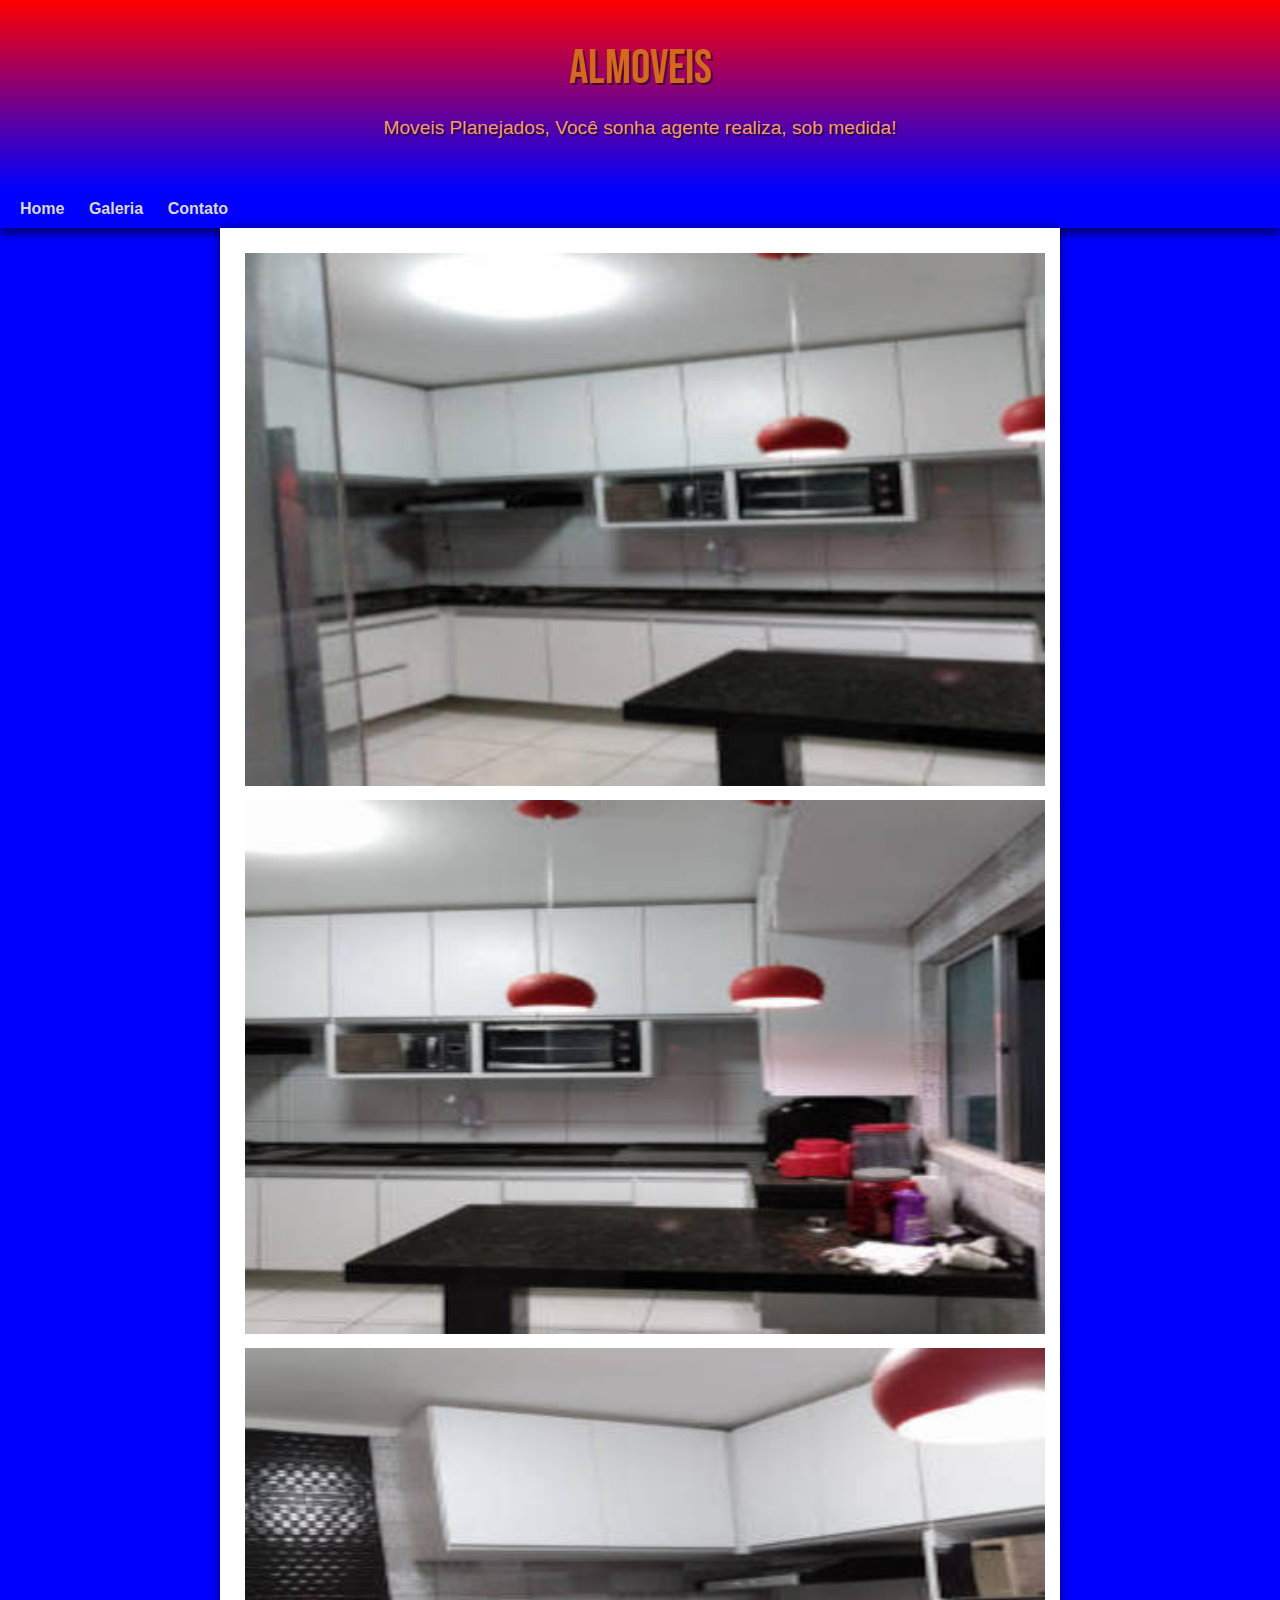
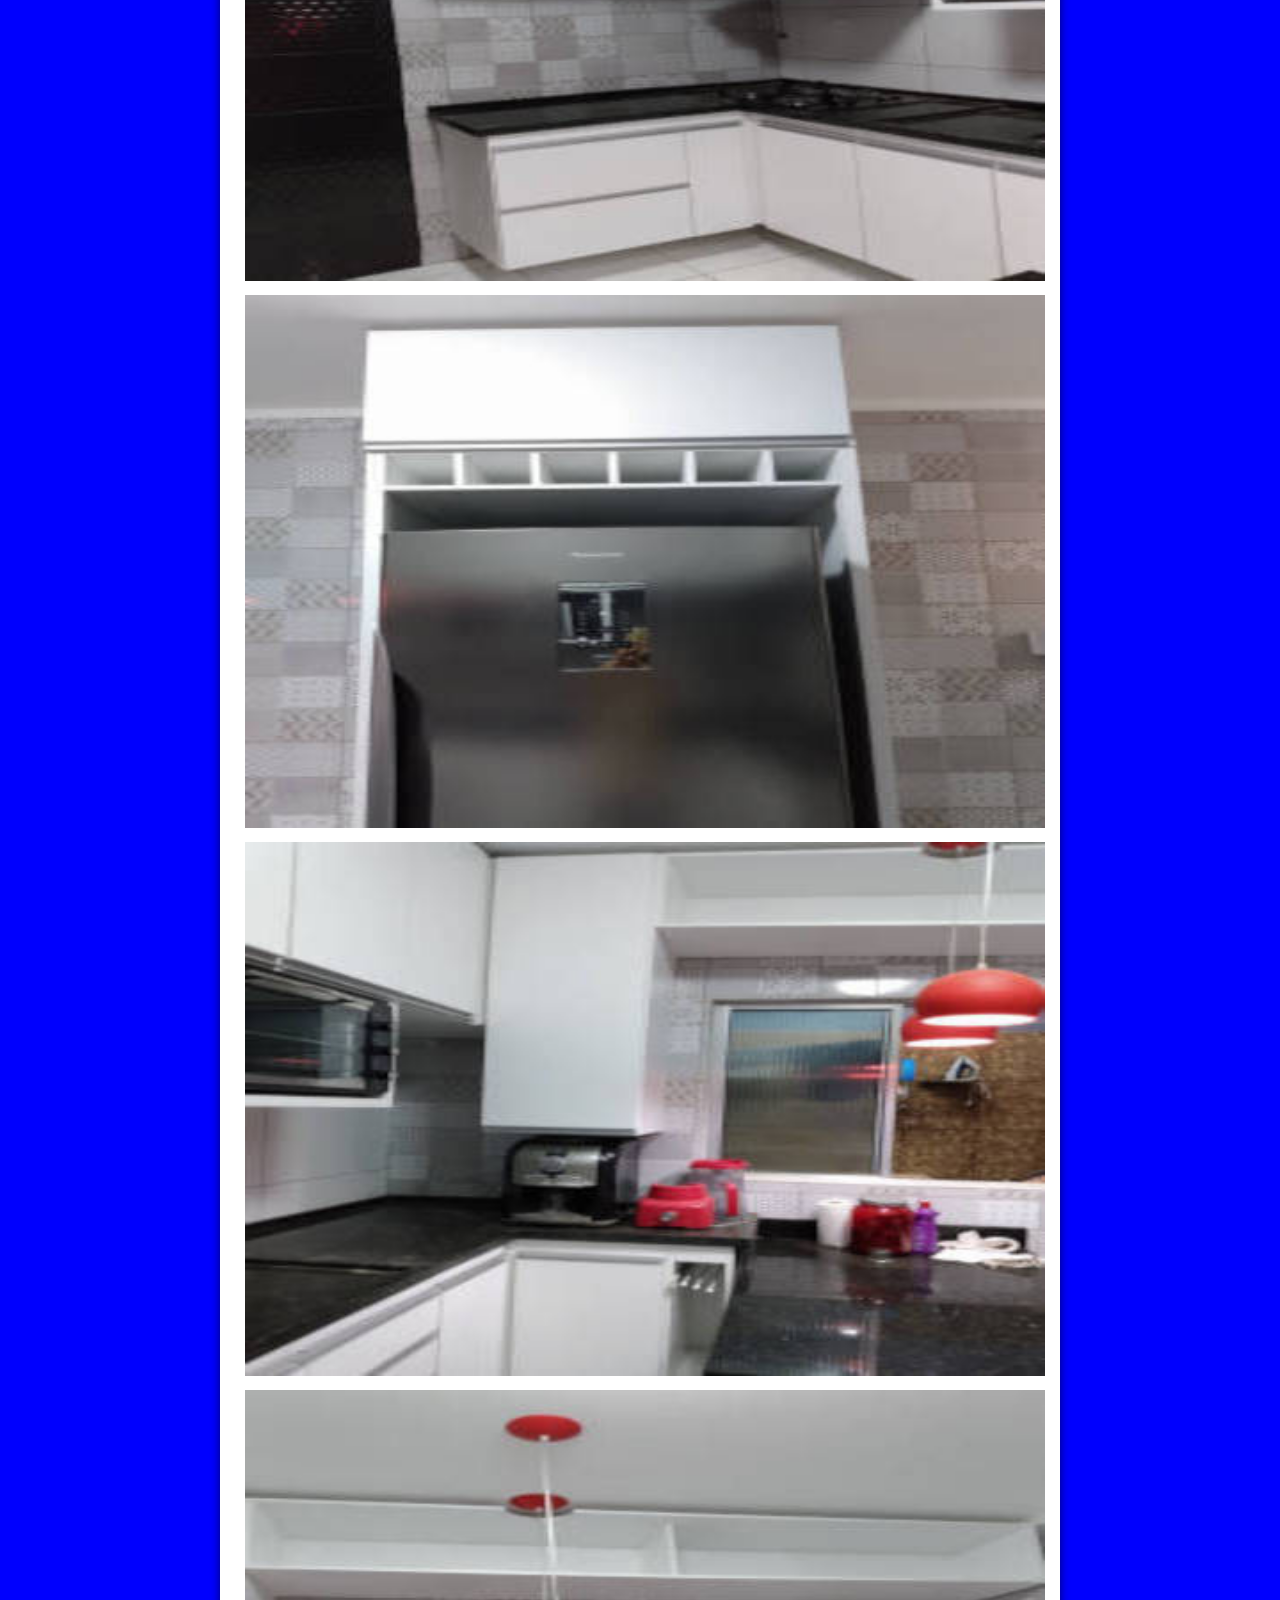
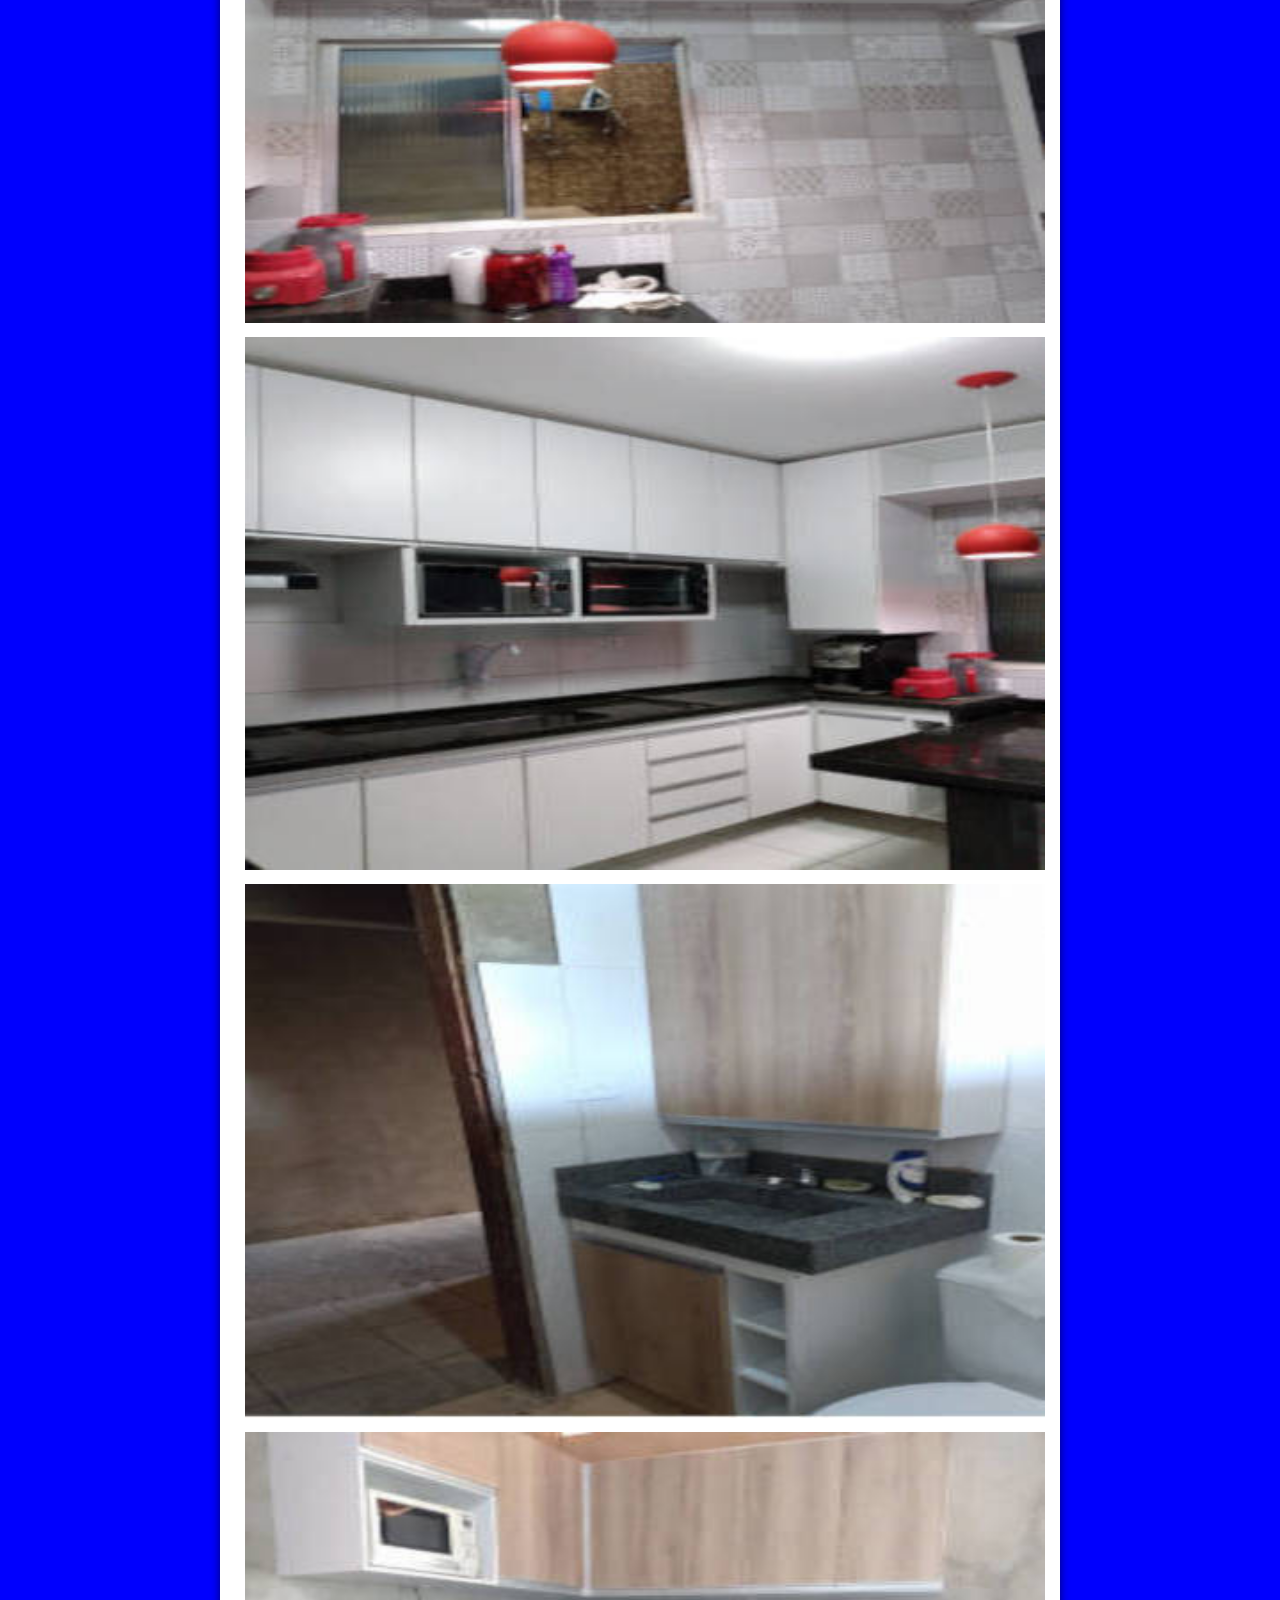
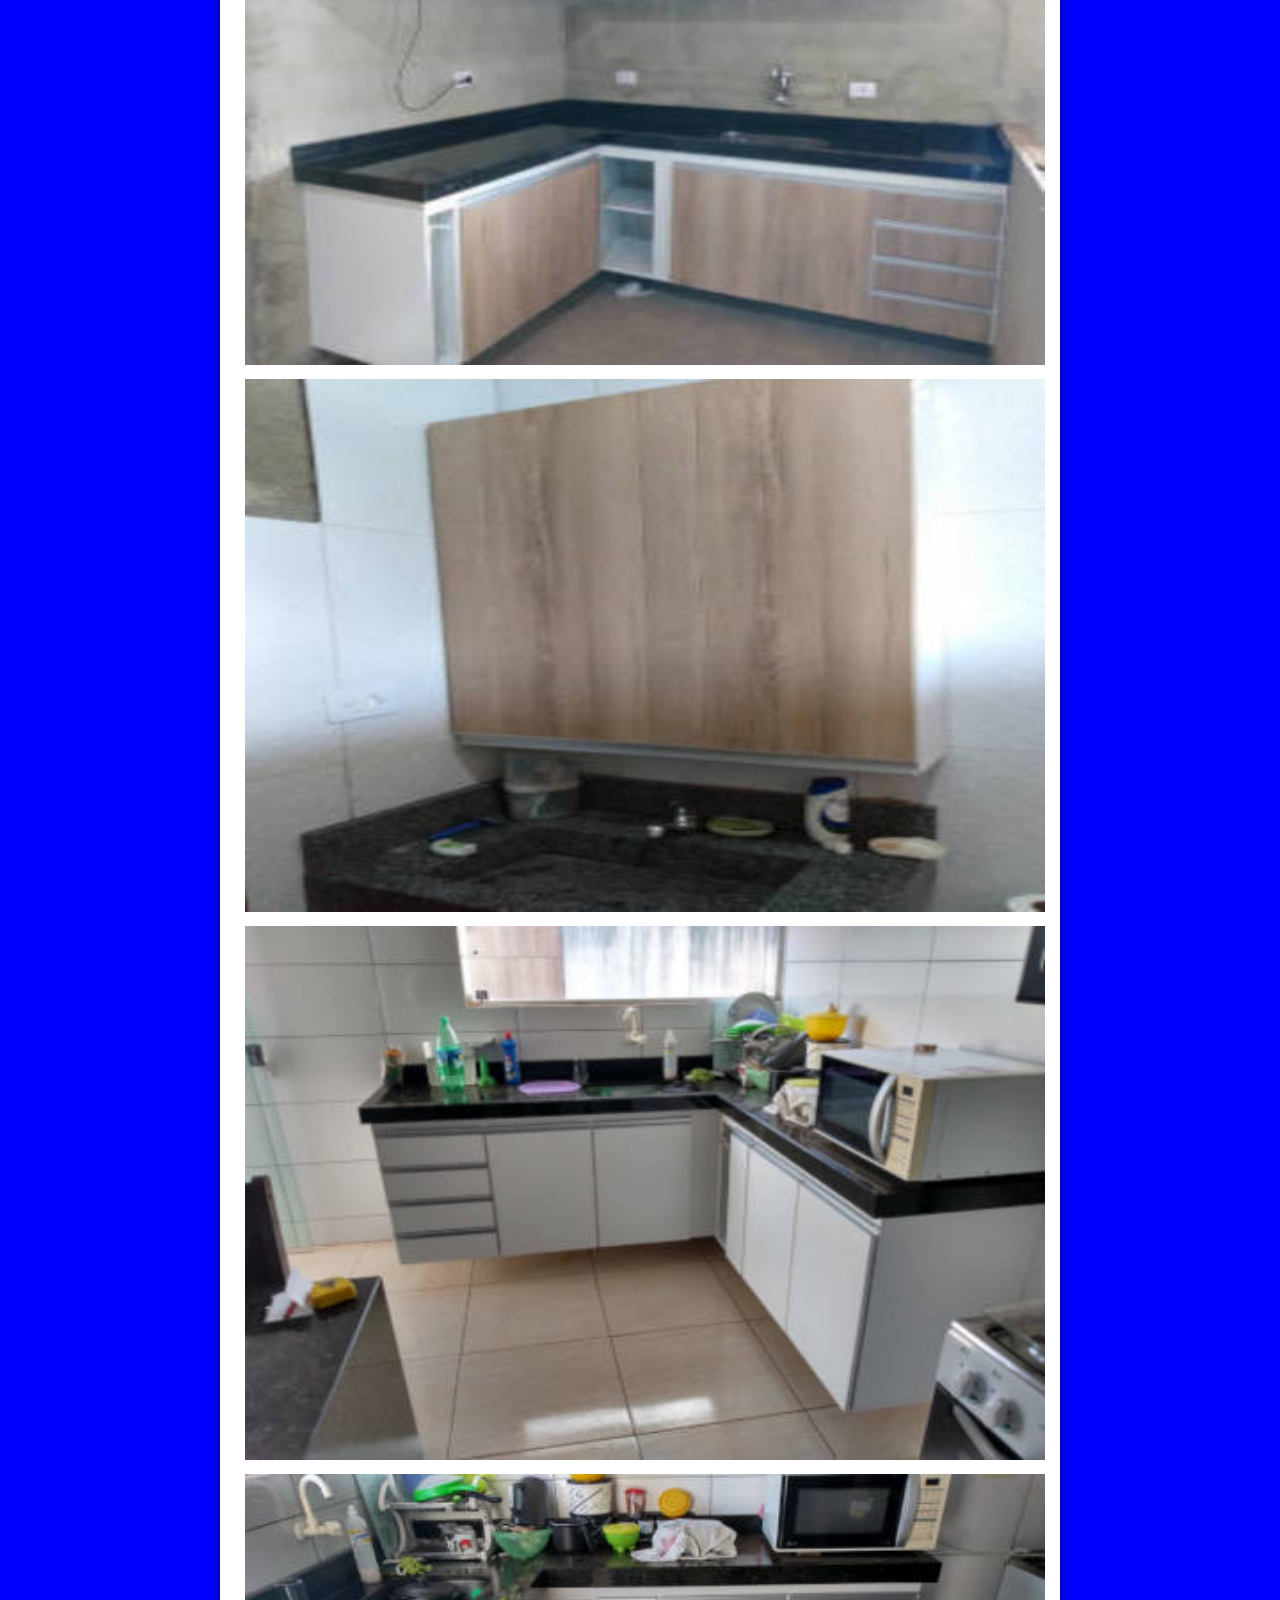
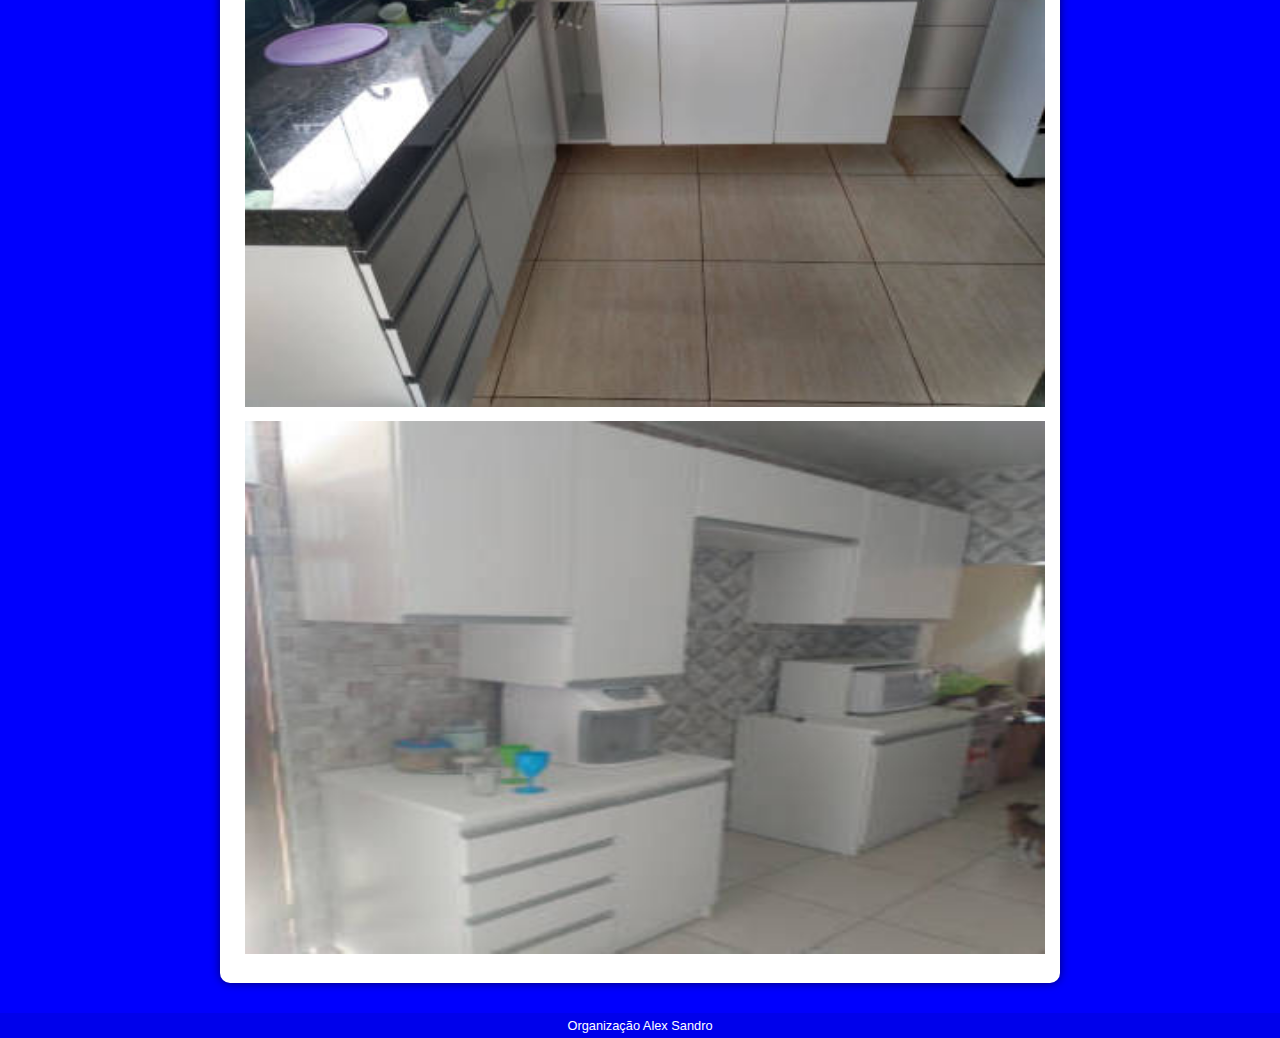
<file: pagina01.html>
<!DOCTYPE html>
<html lang="pt-br">
<head>
    <meta charset="UTF-8">
    <meta http-equiv="X-UA-Compatible" content="IE=edge">
    <meta name="viewport" content="width=device-width, initial-scale=1.0">
    <title>ALMoveis</title>
    <link rel="stylesheet" href="estilo/style.css">
    <link rel="shortcut icon" href="imagens/alex.ico" type="image/x-icon">
</head>

<body>
    <header>
        <h1>
            ALMOVEIS
        </h1>
        <p>
            Moveis Planejados, Você sonha agente realiza, sob medida!
        </p>
        </header>
        <nav>
            <a href="index.html">Home</a>
            <a href="pagina01.html">Galeria</a>
            <a href="https://api.whatsapp.com/send?phone=5582999885103&text=Ol%C3%A1%2C%20meu%20nome%20%C3%A9%20Alex%2C%20Voc%C3%AA%20sonha%20agente%20realiza%2C%20sob%20medida!" target="_blank">Contato</a>
        </nav>
        <main>
            <article>          
                        <img src="imagens/foto013.jpeg" alt="cozinha branca">
                        <img src="imagens/foto004.jpeg" alt="cozinha branca">
                        <img src="imagens/foto005.jpeg" alt="cozinha branca">
                        <img src="imagens/foto006.jpeg" alt="cozinha branca">
                        <img src="imagens/foto007.jpeg" alt="cozinha branca">
                        <img src="imagens/foto008.jpeg" alt="cozinha branca">
                        <img src="imagens/foto009.jpeg" alt="cozinha branca">
                        <img src="imagens/foto012.jpeg" alt="cozinha madeirado">
                        <img src="imagens/foto014.jpeg" alt="cozinha madeirado">
                        <img src="imagens/foto016.jpeg" alt="cozinha madeirado">
                        <img src="imagens/foto002.jpeg" alt="armario banheiro madeirado">
                        <img src="imagens/foto010.jpeg" alt="armario banheiro madeirado">
                        <img src="imagens/foto011.jpeg" alt="cozinha branca">       
                </ul>
            </article>
        </main>
        <footer>
            <p>
                Organização Alex Sandro 
            </p>
           </footer>
</body>   

</html>
</file>
<file: estilo/style.css>
@charset "UTF-8";

@import url('https://fonts.googleapis.com/css2?family=Bebas+Neue&family=Tangerine:wght@400;700&display=swap');

:root {
    --cor1: #F2EFDF;
    --cor2: #D8D9C5;
    --cor3: #86A6A6;
    --cor4: #406473;
    --cor5: #054159;
    --cor6: #0001EB;

    --fonte-padrão: Arial, Verdana, Helvetica, Sans-serif;
    --fonte-destaque: 'Bebas Neue', cursive;
    --fonte-android: 'android', cursive;
}

* {
    margin: 0px;
    padding: 0px;
}

body {
    background-color: rgb(0, 0, 254);
    font-family: var(--fonte-padrão);
}

header {
    background-image: linear-gradient(to bottom, red, blue);
    min-height: 150px;
    text-align: center;
   padding-top: 40px;
}

header > h1 {
    color: chocolate;
    font-family: var(--fonte-destaque);
    margin-bottom: 20px;
    font-weight: normal;
    font-size: 3em;
    text-shadow: 2px 2px 0px rgba(0, 0, 0, 0.548);
}

header > p {
    font-size: var(--fonte-padrão);
    font-size: 1.2em;
    color: rgb(246, 157, 93);
    max-width: 600px;
    padding-right: 10px;
    padding-left: 10px;
    margin: auto;
    margin-bottom: 20px;
    text-shadow: 2px 2px 0px rgba(0, 0, 0, 0.548);
}

nav> a {
    color: var(--cor2);
    padding: 10px;
    text-decoration: none;
    font-weight: bold;
    transition-duration: .5s;
}

nav > a:hover {
    background-color: var(--cor4);
    color: var(--cor6);
    border-radius: 20px;
}

nav {
    background-color: rgb(0, 0, 255);
    padding: 10px;
    box-shadow: 0px 7px 7px rgba(0, 0, 0, 0.466);
}

main {
    padding: 10px;
    border-bottom-left-radius: 10px;
    border-bottom-right-radius: 10px;
    min-width: 280px;
    max-width: 800px;
    margin: auto;
    padding: 20px;
    margin-bottom: 30px;
    background-color: white;
    box-shadow: 0px 0px 10px rgba(0, 0, 0, 0.568);
}

main h1 {
    color: chocolate;
    font-family: var(--fonte-android);
    font-weight: normal;
    font-size: 1.8em;
}

main p {
    margin: 15px 0px ;
    text-align: justify;
    text-indent: 30px;
    font-size: 1em;
    line-height: 2em;
}

main strong {
    font-weight: bold;
}

main a {
    text-decoration: none;
    font-weight: bold;
    color: var(--cor6);
    background-color: var(--cor2);
    padding: 2px 8px;
    border-radius: 20px;
}

main a:hover {
    text-decoration: underline;
    color: var(--cor4);
}

main img {
    width: 100%;
    padding: 5px;
}

.video{
    background-color: var(--cor6);
    width: 100%;
    height: 100%;
    display: flex;
    justify-content: center;
    margin-bottom: 30px;
    position: relative;
}

video {
    width: 70%;
    height: 70%;
    display: flex;
    justify-content: center;
    margin-bottom: 30px;
    position: relative;
    transform: translate(+20%);
}

div.video > iframe {
    position: absolute;
    top: 5%;
    left: 5%;
    width: 90%;
    height: 90%;
}

footer {
    background-color: var(--cor6);
    color: white;
    text-align: center;
    font-size: 0.8em;
    padding: 5px;
}

footer a {
    color: wheat;
    text-decoration: none;
    font-weight: bolder;
}

footer a >hover {
    text-decoration: underline;
    color: var(--cor3);
}
</file>
